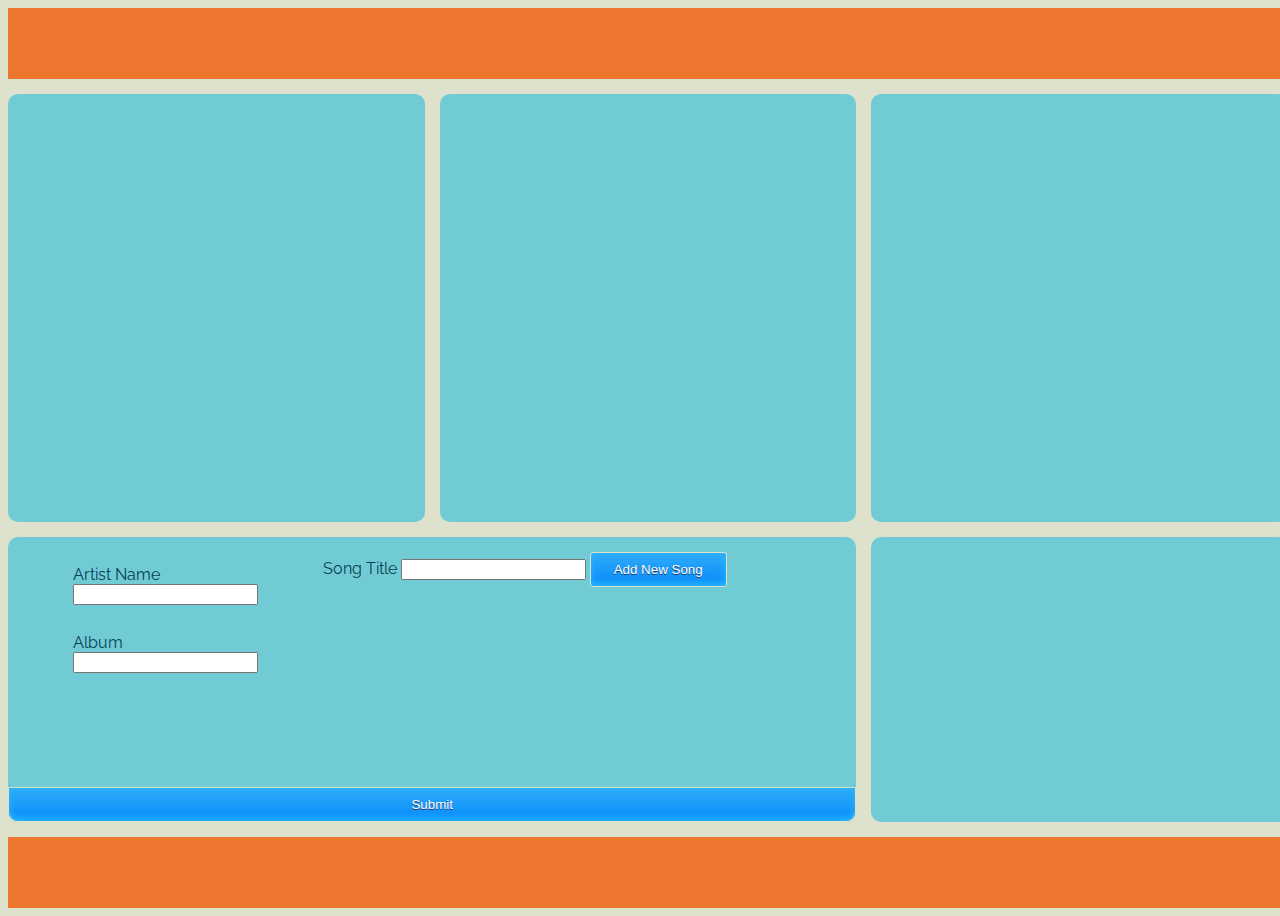
<file: frontend-spa/index.html>
<!DOCTYPE html>
<html lang="en">

<head>
    <meta charset="UTF-8">
    <meta name="viewport" content="width=device-width, initial-scale=1.0">
    <link rel="stylesheet" href="src/css/style.css">
    <link rel="stylesheet" href="src/css/layout.css">
    <link href="https://fonts.googleapis.com/css?family=Raleway&display=swap" rel="stylesheet">

    <title>Module 5 Project</title>
</head>

<body>
    <div class="grid-layout">
        <header class="header">
   
        </header>

        <section class="artist-section">
            <div class="artistListAnchor"></div>
        </section>

        <section class="album-section">
            <div class="albumListAnchor"></div>
        </section>

        <section class="song-section">
            <div class="songListAnchor"></div>
        </section>

        <section class="embedded-video">

        </section>

        <section class="form-section">
            <form action="" class="input-section-grid">
                <div class="input-col-left">
                    <div class="artist-input"><label for="artist-name">Artist Name</label>
                        <input class="artist-name" type="text" name="artist-name">
                    </div>
                    <div class="album-input"> <label for="album-name">Album</label>
                        <input class="album-name" type="text" name="album-name">
                    </div>
                </div>
                <div class="input-col-right">
                    <div> 
                        <label for="song-name">Song Title</label>
                        <input class="song-name" type="text" name="songname"> <button class="add-song-button">Add New Song</button>
                    </div>
                  
                    
                    

                </div>

                <button type="" class="submit-button">Submit</button>
            </form>
        </section>

        <footer class="footer">

        </footer>

        <script src="src/js/script.js"></script>
    </div>
</body>

</html>
</file>
<file: frontend-spa/src/css/style.css>
/*

71cbd4 sky blue
0da0d3 dark turquiose
dee1cc bone
ec762e chocolate


*/

:root {
    --color-section-bg: #71cbd4;
    --color-txt: #064257;
    --color-main-bg: #dee1cc;
    --color-header-footer: #ec762e;

}

body {
    background-color: var(--color-main-bg);
    color: var(--color-txt);
    font-family: 'Raleway', sans-serif;
}


button {
    box-shadow: inset 0px -3px 7px 0px #29bbff;
    background: linear-gradient(to bottom, #2dabf9 5%, #0688fa 100%);
    background-color: #2dabf9;
    border-radius: 3px;
    border: 1px solid var(--color-main-bg);
    display: inline-block;
    cursor: pointer;
    color: #ffffff;
    padding: 9px 23px;
    text-decoration: none;
    text-shadow: 0px 1px 0px #263666;
}

button:hover {
    background: linear-gradient(to bottom, #0688fa 5%, #2dabf9 100%);
    background-color: #0688fa;
}

button:active {
    position: relative;
    top: 1px;
}





section {
    background-color: var(--color-section-bg);
    border-radius: 10px;

}


.artist-section {}

.album-section {}

.song-section {}




header,
footer {
    background-color: var(--color-header-footer);
}

.submit-button {
    border-radius: 0 0 10px 10px;
}
</file>
<file: frontend-spa/src/css/layout.css>
.grid-layout {
    display: grid;
    grid-template-columns: repeat(3, 1fr);
    grid-template-rows: 1fr 6fr 4fr 1fr;
    height: 100vh;
    width: 100vw;
    row-gap: 15px;
    column-gap: 15px;
}

.header {
    grid-row: 1;
    grid-column: 1/4;
}


.artist-section {
    grid-row: 2;
    grid-column: 1;
}

.album-section {
    grid-row: 2;
    grid-column: 2;
}

.song-section {
    grid-row: 2;
    grid-column: 3;
}

.form-section {
    grid-row: 3;
    grid-column: 1/3;
}

.embedded-video {
    grid-row: 3;
    grid-column: 3;
}

.footer {
    grid-row: 4;
    grid-column: 1/4;
}

.input-section-grid {
    display: grid;
    grid-template-columns: 2;
    grid-template-rows: 2;
    height: 100%;
}

.input-col-left {
    grid-row: 1;
    grid-column: 1/2;
    display: flex;
    flex-direction: column;
    align-items: center;
    justify-content: space-evenly;
}

.input-col-left input {
    display: block;
}

.input-col-right {
    grid-column: 2;
    grid-row: 1/2;
    display: flex;
    flex-direction: column;
    align-content: center;
    margin-top: 15px;
}

.song-input {
    display: flex;
    margin: 5px;
}

.submit-button {
    grid-row: 2;
    grid-column: 1/3;
    align-self: center;
    align-self: end;
}
</file>
